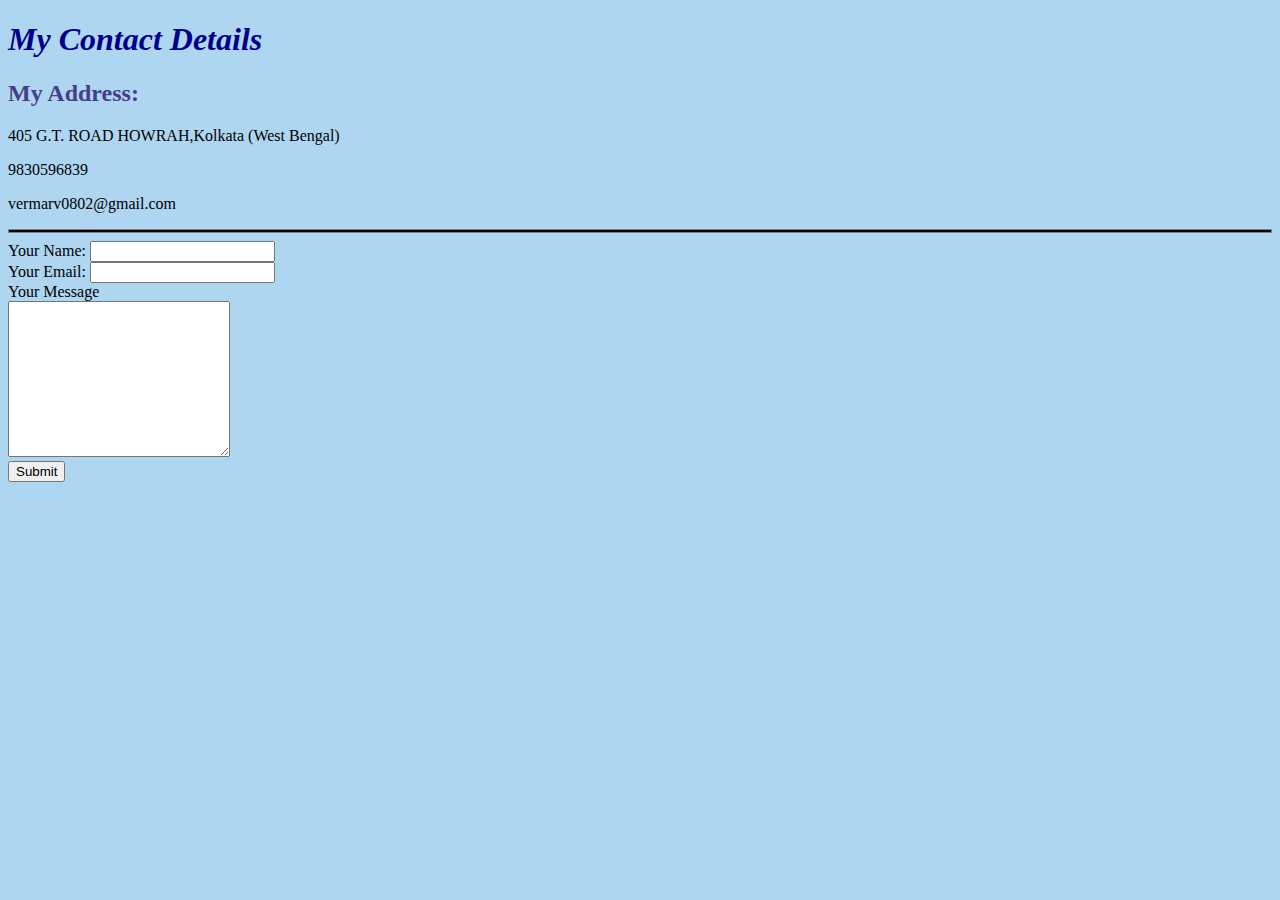
<file: contact-me.html>
<!DOCTYPE html>
<html lang="en" dir="ltr">
  <head>
    <link rel="stylesheet" type="text/css" href="styless.css"/>
    <meta charset="utf-8">
    <title>Contact Me</title>
  </head>
  <body>
    <h1>My Contact Details</h1>
    <h2> My Address:</h2>
    <P>405 G.T. ROAD HOWRAH,Kolkata (West Bengal)</P>
    <p>9830596839</p>
    <p>vermarv0802@gmail.com</p>
    <hr size="4" noshade="">
    <form class="" action="mailto:vermarv0802@gmail.com" method="post" entype="text/plain">
  <label>Your Name:</label>
  <input type="text" name="name" value="">
   <br>
    <label>Your Email:</label>
    <input type="email" name="" value="" >
    <br>
  <label>Your Message</label>
  <br>
  <textarea name="name" rows="10" cols="25"></textarea><br>
  <input type="submit" name="">
  <br>
</form>
</body>
</html>
</file>
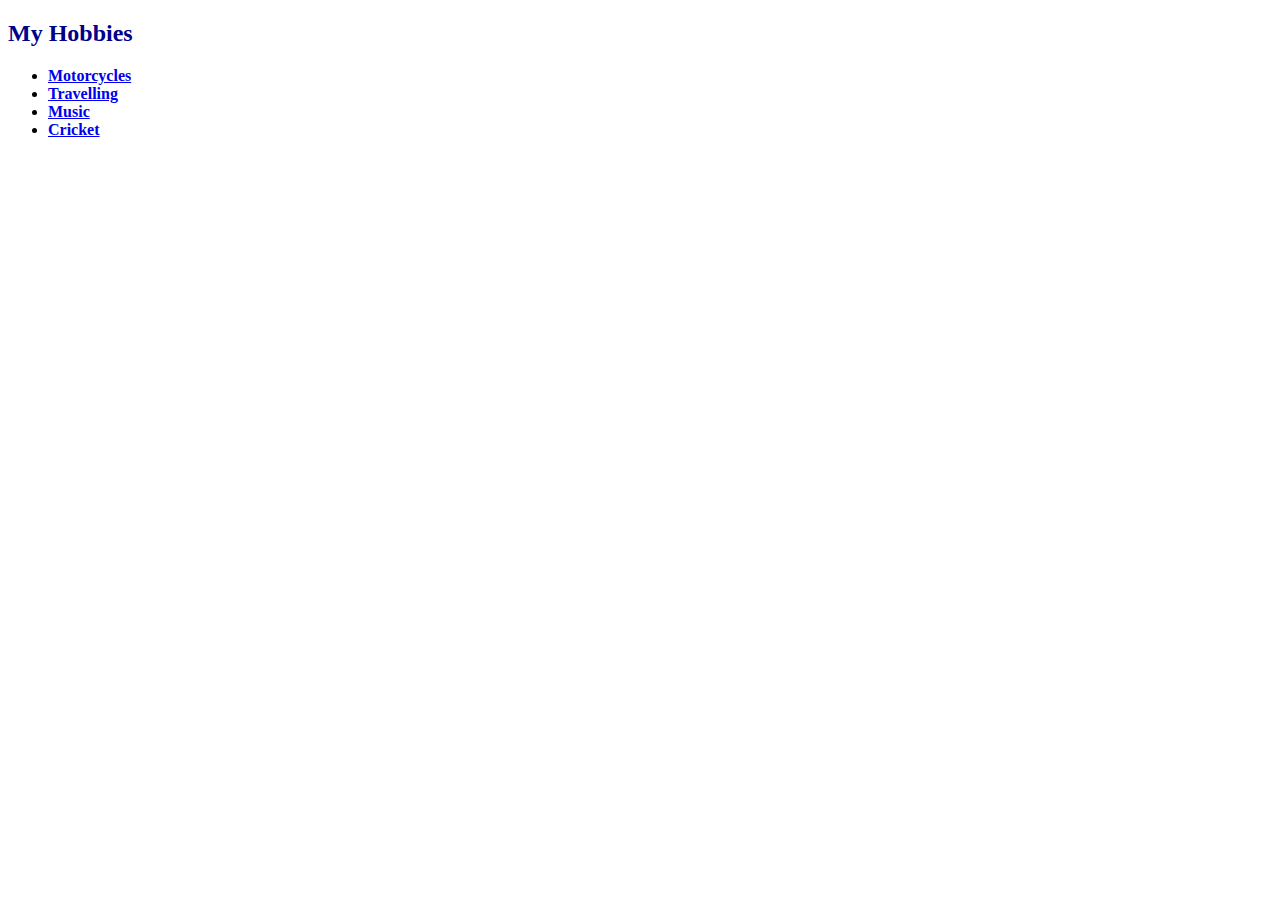
<file: Hobbies.html>
<!DOCTYPE html>
<html lang="en" dir="ltr">
  <head>
    <link rel="stylesheet" type="text/css" href="style.css"/>
    <meta charset="utf-8">
    <title>My Hobbies</title>
  </head>
  <body>
    <h2>My Hobbies</h2>
    <ul>
      <li>
      <strong><a href="https://www.rideapart.com/" >Motorcycles</a></strong>
      </li>
       <li>
        <strong><a href="https://www.rideapart.com/" >Travelling</a></strong>
      </li>
      <li>
        <strong><a href="https://www.theguardian.com/music/musicblog" >Music</a></strong>
      </li>
      <li>
        <strong><a href="https://www.rediff.com/cricket/blogs" >Cricket</a></strong>
      </li>
    </ul>
  </body>
</html>
</file>
<file: styless.css>
body{
    background-color:#AED6F1  
}
h1{
    color: darkblue;font-style: italic
}
hr{
    background-color:black
}
h2{
    color:darkslateblue
}
</file>
<file: style.css>
h2{
    color: darkblue
}
</file>
